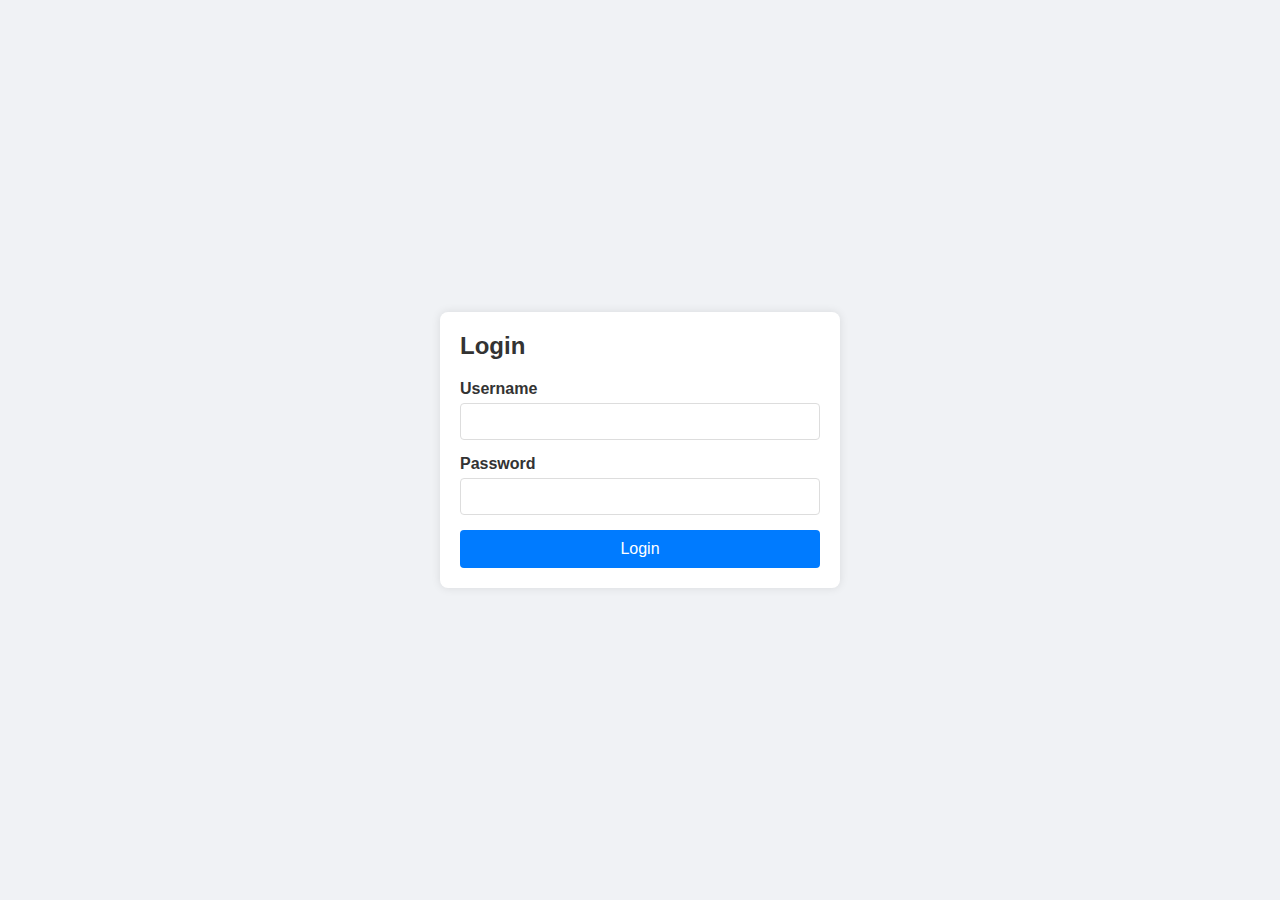
<file: index.html>
<!DOCTYPE html>
<html lang="en">
<head>
    <meta charset="UTF-8">
    <meta name="viewport" content="width=device-width, initial-scale=1.0">
    <title>Random Pale Color Background</title>
    <link rel="stylesheet" href="style.css">
    <style>
        /* Optional: Basic styling to center the content and make it look neat */
        body {
            margin: 0;
            height: 100vh;
            display: flex;
            align-items: center;
            justify-content: center;
            font-family: Arial, sans-serif;
            transition: background-color 1s;
        }
    </style>
</head>
<body>
    
    <div class="login-container">
        <h1>Login</h1>
        <form class="login-form">
            <label for="username">Username</label>
            <input type="text" id="username" name="username" required>

            <label for="password">Password</label>
            <input type="password" id="password" name="password" required>

            <button type="submit">Login</button>
        </form>
    </div>
    

    <script src="script.js"></script>
</body>
</html>
</file>
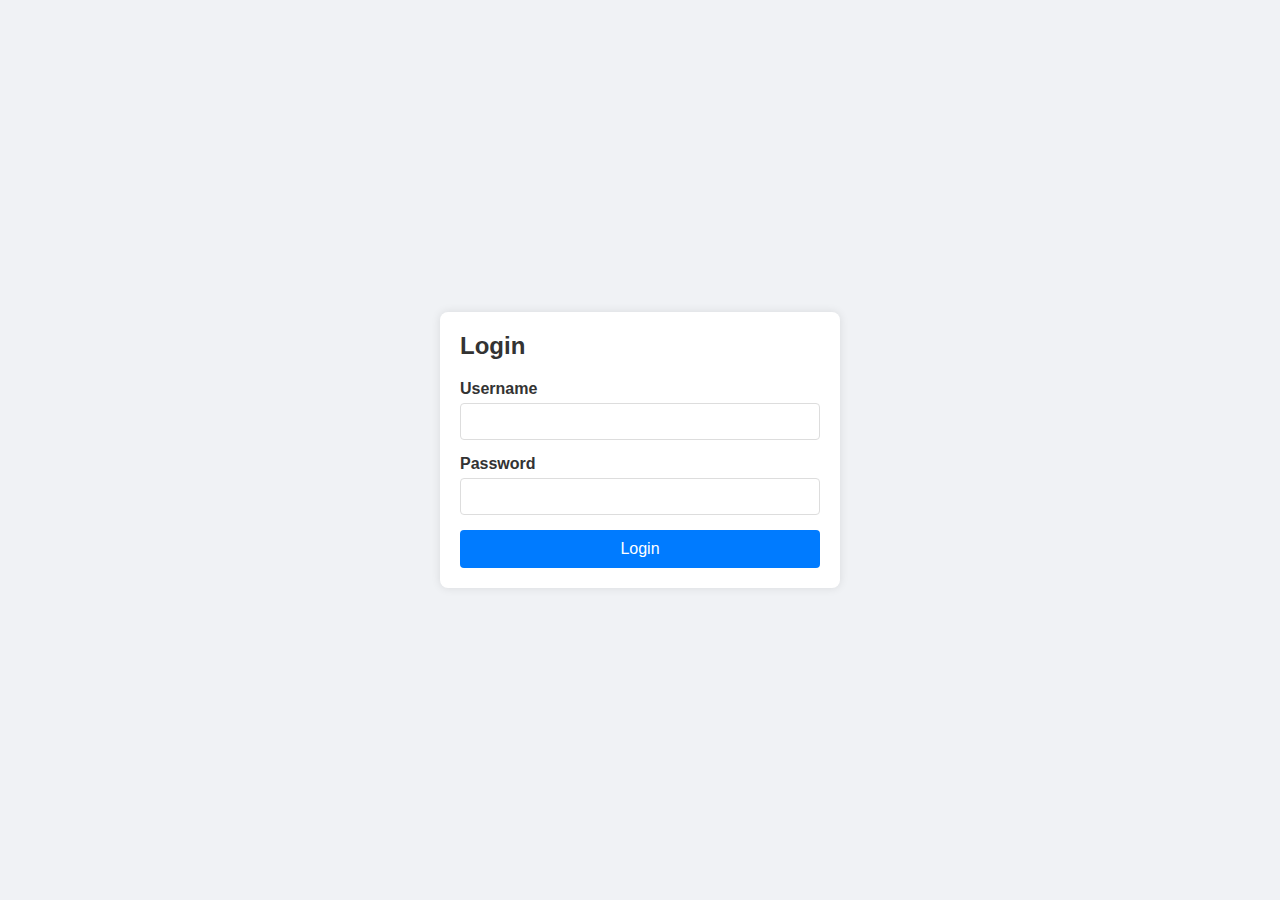
<file: login.html>
<!DOCTYPE html>
<html lang="en">
<head>
    <meta charset="UTF-8">
    <meta name="viewport" content="width=device-width, initial-scale=1.0">
    <title>Random Pale Color Background</title>
    <link rel="stylesheet" href="s.css">
    <style>
        /* Optional: Basic styling to center the content and make it look neat */
        body {
            margin: 0;
            height: 100vh;
            display: flex;
            align-items: center;
            justify-content: center;
            font-family: Arial, sans-serif;
            transition: background-color 1s;
        }
    </style>
</head>
<body>
    
    <div class="login-container">
        <h1>Login</h1>
        <form class="login-form">
            <label for="username">Username</label>
            <input type="text" id="username" name="username" required>

            <label for="password">Password</label>
            <input type="password" id="password" name="password" required>

            <button type="submit">Login</button>
        </form>
    </div>
    

    <script src="app.js"></script>
</body>
</html>
</file>
<file: style.css>
#keerthi
{
    color: aquamarine;
}
.flex
{
    display: flex;
    margin: 100px;
    padding: 25px;
    border:2px solid black;
    flex-wrap: wrap;
    gap: 5px 10px;
}

.grid
{
    display: grid;
    grid-template-columns: 70px 70px 70px 70px;
    grid-template-rows: 50px 50px 50px;
    border: 1px solid black;
    margin: 50px;

}
body {
    font-family: Arial, sans-serif;
    margin: 0;
    padding: 0;
    display: flex;
    justify-content: center;
    align-items: center;
    height: 100vh;
    background-color: #f0f0f0;
}

.image-grid {
    display: grid;
    grid-template-columns: 100px 100px;
    grid-template-rows: 100px 100px 100px;
    gap: 10px;
    max-width: 1000px;
    padding: 10px;
}

.image-grid img {
    width: 100%;
    height: auto;
    display: block;
    border-radius: 8px;
    object-fit: cover;
}

#source
{
    grid-column: span 2;
}

/* Basic reset to ensure consistent styling across browsers */
* {
    margin: 0;
    padding: 0;
    box-sizing: border-box;
}

body {
    display: flex;
    justify-content: center;
    align-items: center;
    height: 100vh;
    background-color: #f0f2f5;
    font-family: Arial, sans-serif;
}

.login-container {
    background-color: #fff;
    border-radius: 8px;
    box-shadow: 0 0 10px rgba(0, 0, 0, 0.1);
    max-width: 400px;
    width: 100%;
    padding: 20px;
    box-sizing: border-box;
}

h1 {
    margin-bottom: 20px;
    font-size: 24px;
    color: #333;
}

.login-form {
    display: flex;
    flex-direction: column;
}

.login-form label {
    margin-bottom: 5px;
    font-weight: bold;
    color: #333;
}

.login-form input {
    padding: 10px;
    margin-bottom: 15px;
    border: 1px solid #ddd;
    border-radius: 4px;
}

.login-form button {
    padding: 10px;
    background-color: #007bff;
    color: #fff;
    border: none;
    border-radius: 4px;
    font-size: 16px;
    cursor: pointer;
}

.login-form button:hover {
    background-color: #0056b3;
}
</file>
<file: s.css>
#keerthi
{
    color: aquamarine;
}
.flex
{
    display: flex;
    margin: 100px;
    padding: 25px;
    border:2px solid black;
    flex-wrap: wrap;
    gap: 5px 10px;
}

.grid
{
    display: grid;
    grid-template-columns: 70px 70px 70px 70px;
    grid-template-rows: 50px 50px 50px;
    border: 1px solid black;
    margin: 50px;

}
body {
    font-family: Arial, sans-serif;
    margin: 0;
    padding: 0;
    display: flex;
    justify-content: center;
    align-items: center;
    height: 100vh;
    background-color: #f0f0f0;
}

.image-grid {
    display: grid;
    grid-template-columns: 100px 100px;
    grid-template-rows: 100px 100px 100px;
    gap: 10px;
    max-width: 1000px;
    padding: 10px;
}

.image-grid img {
    width: 100%;
    height: auto;
    display: block;
    border-radius: 8px;
    object-fit: cover;
}

#source
{
    grid-column: span 2;
}

/* Basic reset to ensure consistent styling across browsers */
* {
    margin: 0;
    padding: 0;
    box-sizing: border-box;
}

body {
    display: flex;
    justify-content: center;
    align-items: center;
    height: 100vh;
    background-color: #f0f2f5;
    font-family: Arial, sans-serif;
}

.login-container {
    background-color: #fff;
    border-radius: 8px;
    box-shadow: 0 0 10px rgba(0, 0, 0, 0.1);
    max-width: 400px;
    width: 100%;
    padding: 20px;
    box-sizing: border-box;
}

h1 {
    margin-bottom: 20px;
    font-size: 24px;
    color: #333;
}

.login-form {
    display: flex;
    flex-direction: column;
}

.login-form label {
    margin-bottom: 5px;
    font-weight: bold;
    color: #333;
}

.login-form input {
    padding: 10px;
    margin-bottom: 15px;
    border: 1px solid #ddd;
    border-radius: 4px;
}

.login-form button {
    padding: 10px;
    background-color: #007bff;
    color: #fff;
    border: none;
    border-radius: 4px;
    font-size: 16px;
    cursor: pointer;
}

.login-form button:hover {
    background-color: #0056b3;
}
</file>
